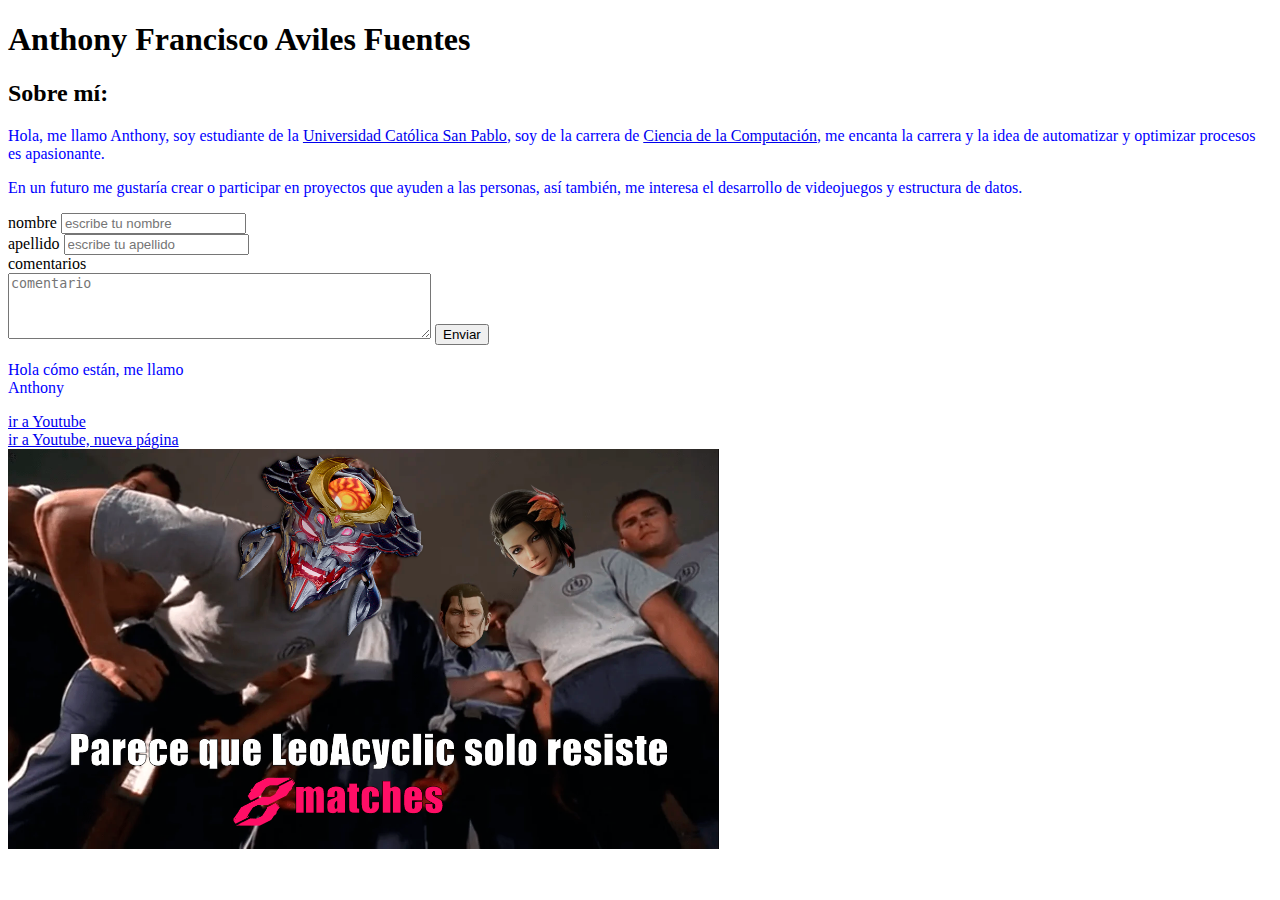
<file: index.html>
<!DOCTYPE html>
<html lang = "es">
<head>
    <meta charset = "UTF-8">
    <meta name = "viewport" content = "width=device-width, initial-scale=1.0">
    <meta name = "description" content = "Mi página web personal">
    <meta name = "keywords" content="anthony, francisco, aviles, fuentes, anthony francisco aviles fuentes">
    <meta name = "author" content = "Anthony Avilés">
    <meta name = "robots" content = "noimageindex">
    <title>Anthony Francisco Aviles Fuentes</title>

    <link rel="stylesheet" href="CSS/styles.css">
</head>
<link rel = "icon" href = "img/galaxia_icon.png"
type = "imgmage/png">

<body>
    <h1>Anthony Francisco Aviles Fuentes</h1>
    <h2>Sobre mí:</h2>
    <p>Hola, me llamo Anthony, soy estudiante de la <a target = "_blank" href = "https://ucsp.edu.pe/"> Universidad Católica San Pablo</a>,
    soy de la carrera de <a target = "_blank" href ="https://cs.ucsp.edu.pe/acerca-de/">Ciencia de la Computación</a>, me encanta la carrera y
    la idea de automatizar y optimizar procesos es apasionante.</p>
    <p>En un futuro me gustaría crear o participar en proyectos que ayuden a las personas, así también, me interesa el desarrollo de videojuegos y estructura de datos.</p>





    <form action="/formulario" method="POST">
        <label for="nombre">nombre</label>
        <input type="text" id="nombre" name="nombre" placeholder="escribe tu nombre"/>
        <br>
        <label for="apellido">apellido</label>
        <input type="text" id="apelllido" name="apellido" placeholder="escribe tu apellido"/>
        <br>
        <label for="comentario">comentarios</label><br>
        <textarea rows="4" cols="50" id="comentario" name="comentario" placeholder="comentario"></textarea>
        <button type="button">Enviar</button>
    </form>
    
    <p>
        Hola cómo están, me llamo <br>
        Anthony
    </p>
    <!--Este es un comentario-->
    <a href="https://www.Youtube.com">ir a Youtube</a> <br>
    <a target="_blank" href="https://www.Youtube.com">ir a Youtube, nueva página</a> <br>
    <img src = "img/Parece que Leo solo soporta 8 matches.png" height="400"/>

</body>
</html>
</file>
<file: CSS/styles.css>
p {
    color : blue;
    font-family: "Lucida Console"
}
</file>
